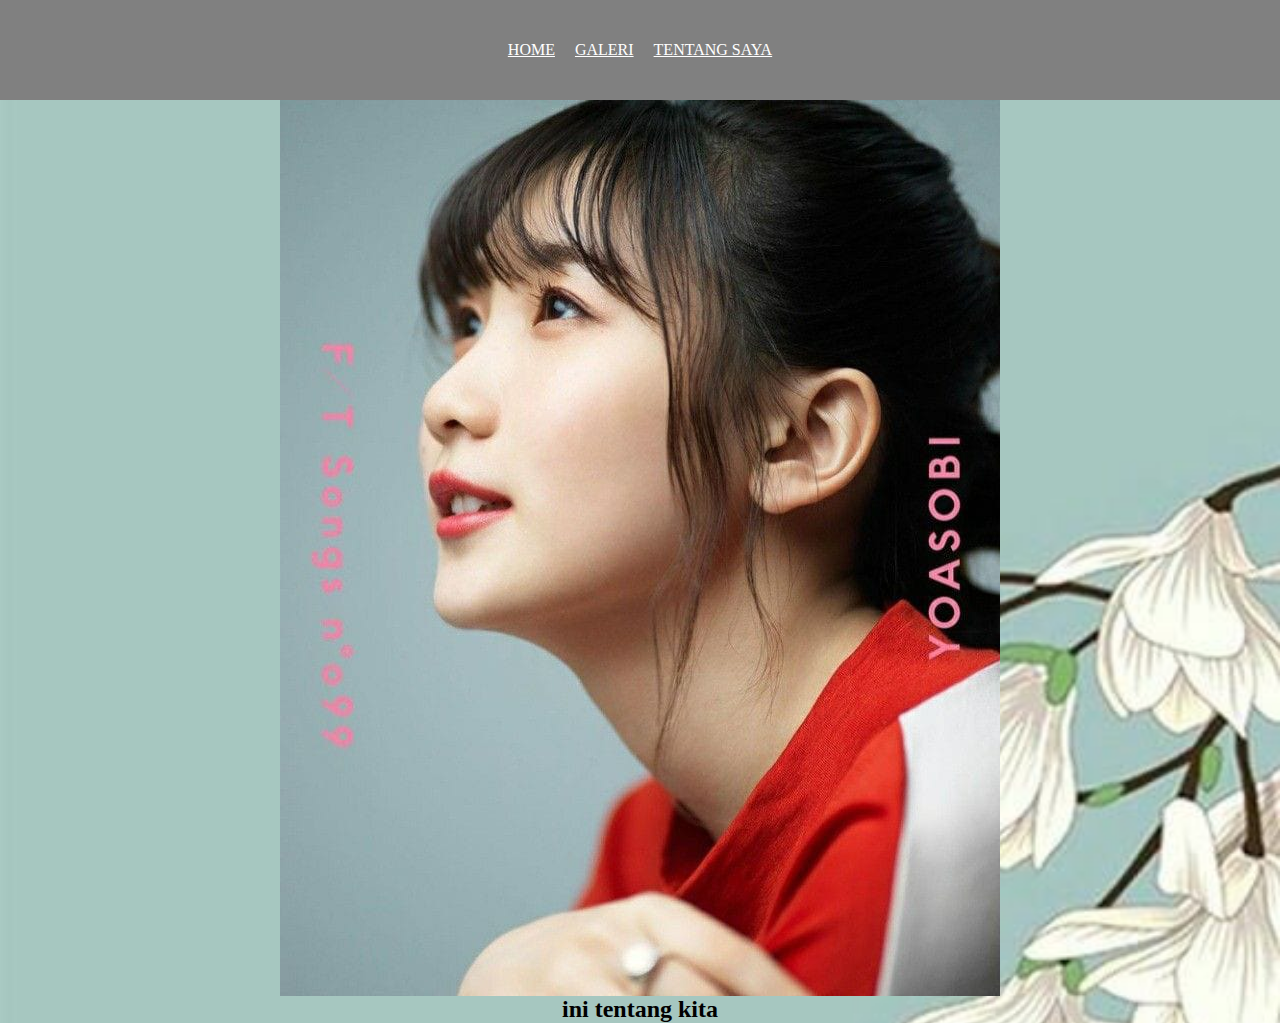
<file: galeri.html>
<html>
    <head>
<title>ini web nadir</title>
<link rel="stylesheet" href="style.css"/>
    </head>
     <body style="background-image: url('latar12.jpg'); background-size: cover; height: 100px;"></body>
        <div class="con-body">
<!-- navbar -->
 <div class="navbar-container">
    <ul class="ul-navbar">

        <li class="li-navbar">
<a href="index.html"   class="a-navbar">HOME</a>
        </li>
 <li class="li-navbar">
<a href="galeri.html"class="a-navbar">GALERI</a>
 </li>
 <li class="li-navbar">
<a href="tentangsaya.html"class="a-navbar">TENTANG SAYA</a>
 </li>
    </ul>


 </div>
<!-- navbar end-->

<!-- content 1 -->
<div class="gambar1">
    <a href="https://www.instagram.com/irgie_nadir_fauzan/">
<img src="yuri.jpg"/>
    </a>
</div>
<!-- content 1 end-->
<h2 class="img-space">ini tentang kita</h2>
<!-- content 2 -->
<div class="gambar2">


</div>
<!-- content 2 end -->

        </div>
</body>
</html>
</file>
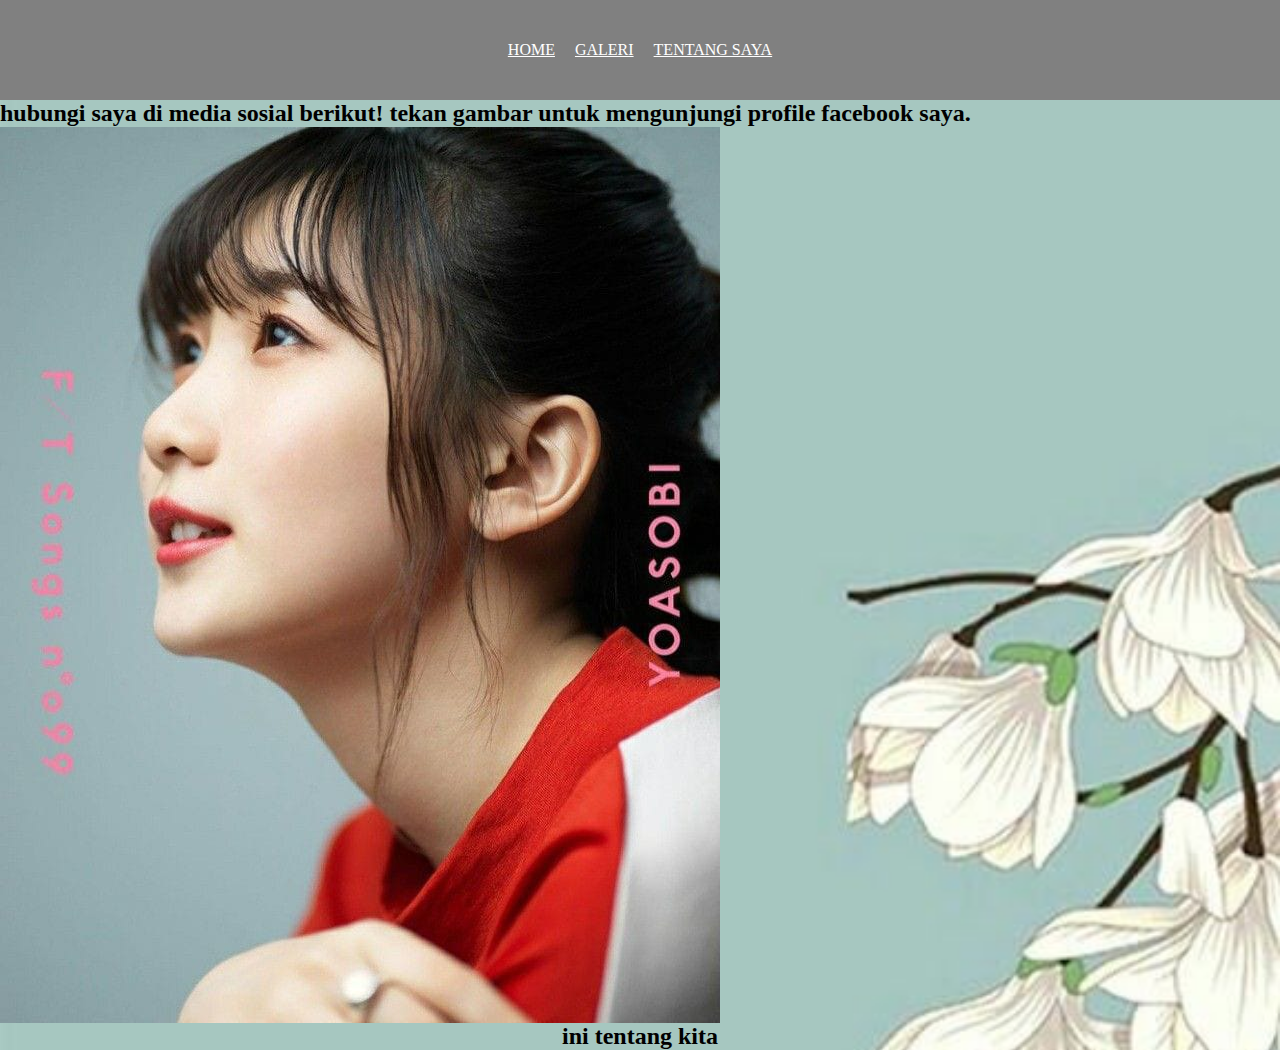
<file: tentangsaya.html>
<html>
    <head>
<title>ini web nadir</title>
<link rel="stylesheet" href="style.css"/>



    </head>
     <body style="background-image: url('latar12.jpg'); background-size: cover; height: 100px;"></body>
        <div class="con-body">
<!-- navbar -->
 <div class="navbar-container">
    <ul class="ul-navbar">

        <li class="li-navbar">
<a href="index.html"   class="a-navbar">HOME</a>
        </li>
 <li class="li-navbar">
<a href="galeri.html"class="a-navbar">GALERI</a>
 </li>
 <li class="li-navbar">
<a href="tentangsaya.html"class="a-navbar">TENTANG SAYA</a>
 </li>
    </ul>


 </div>
<!-- navbar end-->


           <h2>hubungi saya di media sosial berikut! tekan gambar untuk mengunjungi profile facebook saya.
           <a href="https://web.facebook.com/nadir.fauzan/">
            <img src="yuri.jpg"/>
           </a>
 

<!-- content 1 -->
<div class="gambar1">
    <a href="https://www.instagram.com/irgie_nadir_fauzan/">

    </a>
</div>
<!-- content 1 end-->
<h2 class="img-space">ini tentang kita</h2>
<!-- content 2 -->
<div class="gambar2">


</div>
<!-- content 2 end -->

        </div>
</body>
</html>
</file>
<file: style.css>
*,
html {
    margin: 0;
    padding: 0;
}

.con-body {
   background-color:none;
   
       
}

.font1 {

color: #ffffff;
  font-family: "Dancing Script", cursive ;
  font-optical-sizing: auto;
  font-weight: 700;
  font-style: normal;
  font-size: 100px;

}

.font-nama {
  font-family: "Dancing Script", cursive;
  font-optical-sizing: auto;
 
  font-style: normal;
  font-size: 100px;
  color: #ffffff

}
.navbar-container {
    background-color: gray;
    background-attachment: fixed;
    width: 100%;
    height: 100px;
}

.ul-navbar {

    height: 100px;
    justify-content: center;
    display: flex;
    align-items: center;
}

.li-navbar {
   
    list-style-type: none;
    padding: 10px;
color: #f3f3f3;
margin: white;
text-decoration: none;
}
.li-navbar:hover {
    background-color: crimson;
    transition: .1s ease-in-out;
    transition-delay: .2s;
    border-radius: 8px;

    
}

.a-navbar {
    color:rgb(255, 255, 255)

}
.gambar1 {
  
    justify-content: center;
    display: flex;
    align-items: center;
}
.gambar2 {
  
    justify-content: center;
    display: flex;
    align-items: center;
}
.img-space {
    justify-content: center;
    display: flex;
    align-items: center;
      font-family: "Dancing Script", cursive;
  font-optical-sizing: auto;

  font-style: normal;
}
.mengundang {

          font-family: "Dancing Script", cursive;
  font-optical-sizing: auto;

  font-style: normal;
}

.ucapan-container {


justify-content: center;
align-items: center;
  font-family: "Dancing Script", cursive;
  font-optical-sizing: auto;

  font-style: normal;
    
} 
.ucapan12 {
  font-family: "Dancing Script", cursive;
  font-optical-sizing: auto;

  font-style: normal;

}
.kehadiran {
        list-style-type: none;
    padding: 10px;
color: #f3f3f3;
margin: white;
text-decoration: none;
}
.bar-bawah {
        justify-content: center;
    display: flex;
    align-items: center;
    font-family: cursive;
      font-family: "Dancing Script", cursive;
  font-optical-sizing: auto;

  font-style: normal;
}

.input-konfirmasi {
    color: white;
    padding: 10px;
    margin: white;
  
}
</file>
